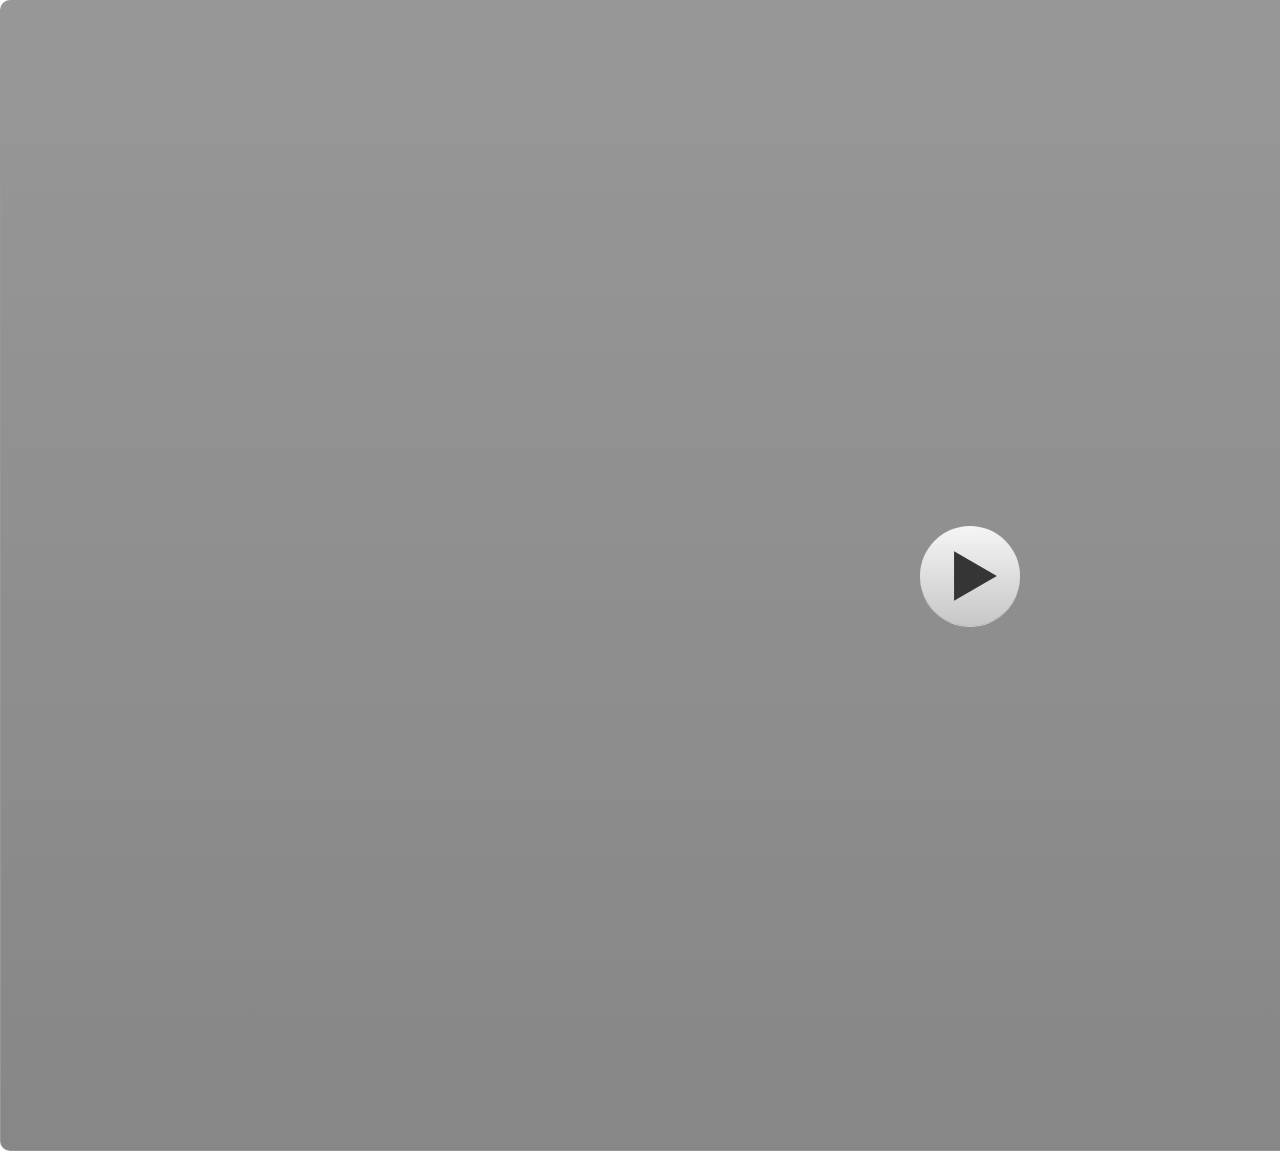
<file: index.html>
<!DOCTYPE html>
<html lang="en-US">
<head>
  <meta charset="utf-8">
  <!-- Created using Storyline 3 - http://www.articulate.com  -->
  <!-- version: 3.12.24693.0 -->
  <title>Projek Multimedia</title>
  <meta http-equiv="x-ua-compatible" content="IE=edge" />
  <meta name="viewport" content="width=device-width, initial-scale=1.0, user-scalable=no, shrink-to-fit=no, minimal-ui" />
  <meta name="apple-mobile-web-app-capable" content="yes" />
  <style>
    html, body { height: 100%; padding: 0; margin: 0 }
    #app { height: 100%; width: 100%; }
  </style>
  
  <script>window.THREE = { };</script>
</head>
<body style="background: #FFFFFF" class="cs-HTML theme-classic">
  <!-- 360 -->
  <script>!function(e){function n(e,i){return e.test(i)}function i(e){var i=e||navigator.userAgent,o=i.split("[FBAN");if(void 0!==o[1]&&(i=o[0]),this.apple={phone:n(t,i),ipod:n(d,i),tablet:!n(t,i)&&n(s,i),device:n(t,i)||n(d,i)||n(s,i)},this.amazon={phone:n(h,i),tablet:!n(h,i)&&n(a,i),device:n(h,i)||n(a,i)},this.android={phone:n(h,i)||n(b,i),tablet:!n(h,i)&&!n(b,i)&&(n(a,i)||n(r,i)),device:n(h,i)||n(a,i)||n(b,i)||n(r,i)},this.windows={phone:n(l,i),tablet:n(p,i),device:n(l,i)||n(p,i)},this.other={blackberry:n(f,i),blackberry10:n(u,i),opera:n(c,i),firefox:n(A,i),chrome:n(w,i),device:n(f,i)||n(u,i)||n(c,i)||n(A,i)||n(w,i)},this.seven_inch=n(v,i),this.any=this.apple.device||this.android.device||this.windows.device||this.other.device||this.seven_inch,this.phone=this.apple.phone||this.android.phone||this.windows.phone,this.tablet=this.apple.tablet||this.android.tablet||this.windows.tablet,"undefined"==typeof window)return this}function o(){var e=new i;return e.Class=i,e}var t=/iPhone/i,d=/iPod/i,s=/iPad/i,b=/(?=.*\bAndroid\b)(?=.*\bMobile\b)/i,r=/Android/i,h=/(?=.*\bAndroid\b)(?=.*\bSD4930UR\b)/i,a=/(?=.*\bAndroid\b)(?=.*\b(?:KFOT|KFTT|KFJWI|KFJWA|KFSOWI|KFTHWI|KFTHWA|KFAPWI|KFAPWA|KFARWI|KFASWI|KFSAWI|KFSAWA)\b)/i,l=/IEMobile/i,p=/(?=.*\bWindows\b)(?=.*\bARM\b)/i,f=/BlackBerry/i,u=/BB10/i,c=/Opera Mini/i,w=/(CriOS|Chrome)(?=.*\bMobile\b)/i,A=/(?=.*\bFirefox\b)(?=.*\bMobile\b)/i,v=new RegExp("(?:Nexus 7|BNTV250|Kindle Fire|Silk|GT-P1000)","i");"undefined"!=typeof module&&module.exports&&"undefined"==typeof window?module.exports=i:"undefined"!=typeof module&&module.exports&&"undefined"!=typeof window?module.exports=o():"function"==typeof define&&define.amd?define("isMobile",[],e.isMobile=o()):e.isMobile=o()}(this);
    window.isMobile.apple.tablet = window.isMobile.apple.tablet ||
      (navigator.platform === 'MacIntel' && navigator.maxTouchPoints > 1);
    window.isMobile.apple.device = window.isMobile.apple.device || window.isMobile.apple.tablet;
    window.isMobile.tablet = window.isMobile.tablet || window.isMobile.apple.tablet;
    window.isMobile.any = window.isMobile.any || window.isMobile.apple.tablet;
  </script>

  <div id="focus-sink" aria-hidden="true" tabIndex="-1"></div>

  <div id="preso"></div>
  <script>
    window.DS = {};
    window.globals = {
      DATA_PATH_BASE: '',
      HAS_FRAME: true,
      HAS_SLIDE: true,

      lmsPresent: false,
      tinCanPresent: false,
      cmi5Present: false,
      aoSupport: false,
      scale: 'noscale',
      captureRc: false,
      browserSize: 'optimal',
      bgColor: '#FFFFFF',
      features: 'AccessibleText,SettingsControl,TextStyleHyperlinks',
      themeName: 'classic',
      preloaderColor: '#FFFFFF',
      suppressAnalytics: false,
      productChannel: 'perpetual',
      publishSource: 'storyline',
      aid: '',
      cid: '010cecb2-eade-4b22-b352-d9605e9a0fcd',
      playerVersion: '3.12.24693.0',
      maxIosVideoElements: 5,

      
      parseParams: function(qs) {
        if (window.globals.parsedParams != null) {
          return window.globals.parsedParams;
        }
        qs = (qs || window.location.search.substr(1)).split('+').join(' ');
        var params = {},
            tokens,
            re = /[?&]?([^=]+)=([^&]*)/g;

        while (tokens = re.exec(qs)) {
          params[decodeURIComponent(tokens[1]).trim()] =
            decodeURIComponent(tokens[2]).trim();
        }
        window.globals.parsedParams = params;
        return params;
      }

    };

    (function() {

      var classTypes = [ 'desktop', 'mobile', 'phone', 'tablet' ];

      var addDeviceClasses = function(prefix, testObj) {
        var curr, i;
        for (i = 0; i < classTypes.length; i++) {
          curr = classTypes[i];
          if (testObj[curr]) {
            document.body.classList.add(prefix + curr);
          }
        }
      };

      var params = window.globals.parseParams(),
          isDevicePreview = params.devicepreview === '1',
          isPhoneOverride = params.deviceType === 'phone' || (isDevicePreview && params.phone == '1'),
          isTabletOverride = (params.deviceType === 'tablet' || isDevicePreview) && !isPhoneOverride,
          isMobileOverride = isPhoneOverride || isTabletOverride;

      var deviceView = {
        desktop: !window.isMobile.any && !isMobileOverride,
        mobile: window.isMobile.any || isMobileOverride,
        phone: isPhoneOverride || (window.isMobile.phone && !isTabletOverride),
        tablet: isTabletOverride || window.isMobile.tablet
      };

      window.globals.deviceView = deviceView;
      window.isMobile.desktop = !window.isMobile.any;
      window.isMobile.mobile = window.isMobile.any;

      addDeviceClasses('view-', deviceView);

    })();
  </script>
  
  <script src='story_content/user.js' type=text/javascript></script>
  <div class="slide-loader"></div>

  <script type="text/javascript">
    if (window.globals.deviceView.isMobile) { var doc = document, loader = doc.body.querySelector('.slide-loader'); [ 1, 2, 3 ].forEach(function(n) { var d = doc.createElement('div'); d.style.backgroundColor = window.globals.preloaderColor; d.classList.add('mobile-loader-dot'); d.classList.add('dot' + n); loader.appendChild(d); }); }
  </script>

  <div class="mobile-load-title-overlay" style="display: none">
    <div class="mobile-load-title">Projek Multimedia</div>
  </div>

  <div class="mobile-chrome-warning"></div>

  <script>
    
    if (window.autoSpider && window.vInterfaceObject) {
      document.querySelector('.mobile-load-title-overlay').style.display = 'none';
    }
  </script>

  

  <link rel="stylesheet" href="html5/data/css/output.min.css" data-noprefix />
</body>
<script src="html5/lib/scripts/bootstrapper.min.js"></script>
</body>
<audio src="" id="bgSong" preload="auto" autoplay loop></audio>
</html>
</file>
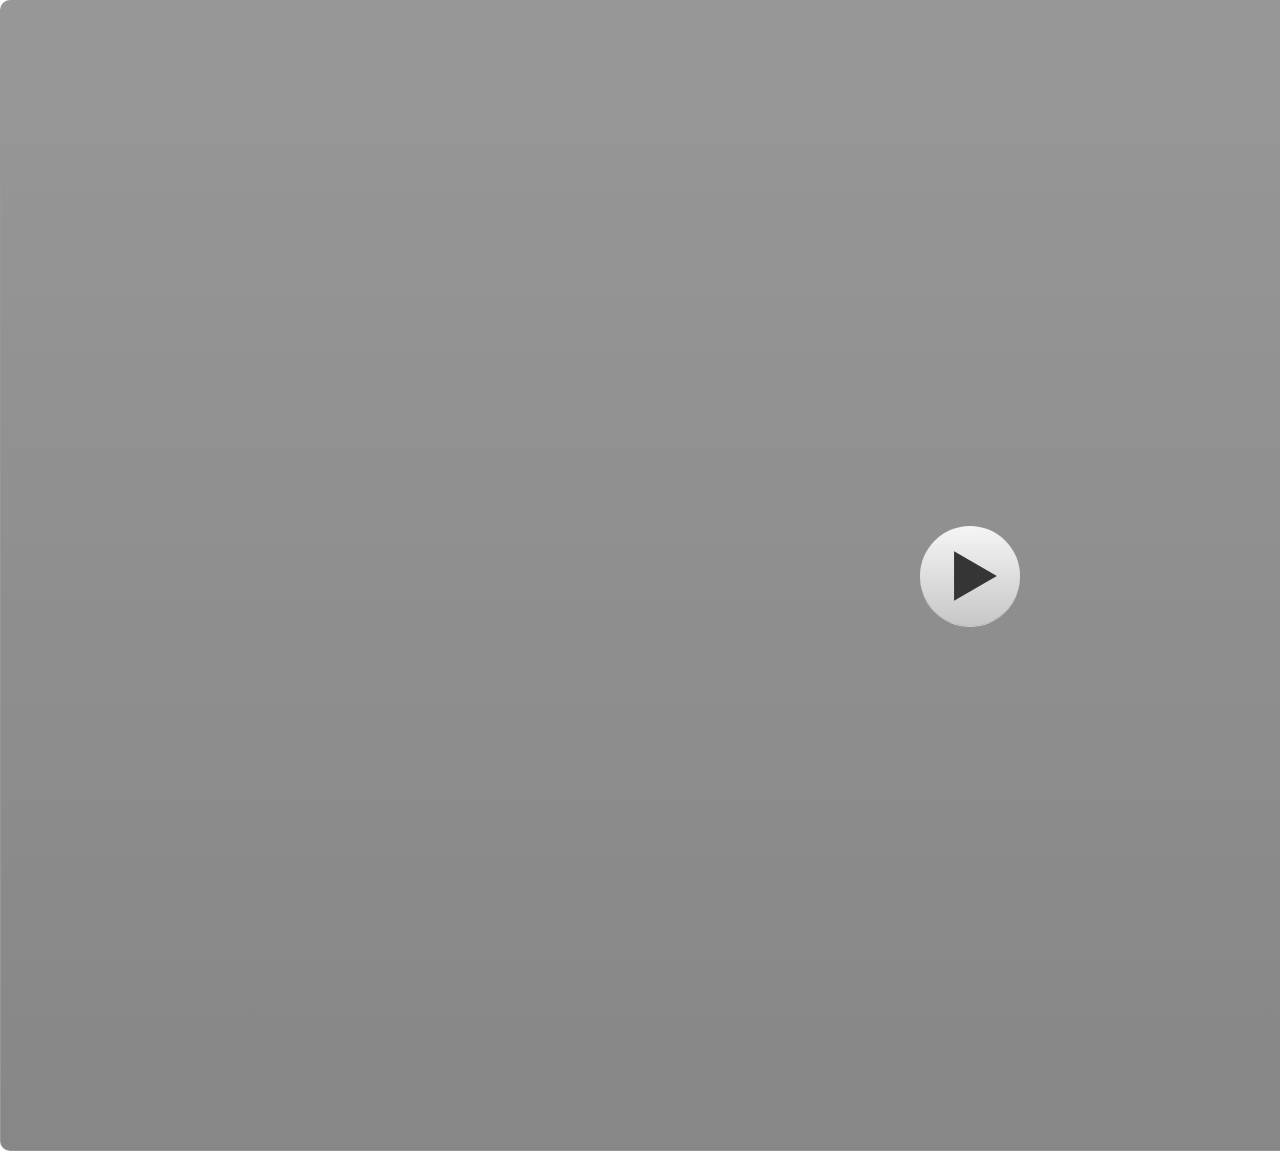
<file: story.html>
<!DOCTYPE html>
<html lang="en-US">
<head>
  <meta charset="utf-8">
  <!-- Created using Storyline 3 - http://www.articulate.com  -->
  <!-- version: 3.12.24693.0 -->
  <title>Projek Multimedia</title>
  <meta http-equiv="x-ua-compatible" content="IE=edge" />
  <meta name="viewport" content="width=device-width, initial-scale=1.0, user-scalable=no, shrink-to-fit=no, minimal-ui" />
  <meta name="apple-mobile-web-app-capable" content="yes" />
  <style>
    html, body { height: 100%; padding: 0; margin: 0 }
    #app { height: 100%; width: 100%; }
  </style>
  
  <script>window.THREE = { };</script>
</head>
<body style="background: #FFFFFF" class="cs-HTML theme-classic">
  <!-- 360 -->
  <script>!function(e){function n(e,i){return e.test(i)}function i(e){var i=e||navigator.userAgent,o=i.split("[FBAN");if(void 0!==o[1]&&(i=o[0]),this.apple={phone:n(t,i),ipod:n(d,i),tablet:!n(t,i)&&n(s,i),device:n(t,i)||n(d,i)||n(s,i)},this.amazon={phone:n(h,i),tablet:!n(h,i)&&n(a,i),device:n(h,i)||n(a,i)},this.android={phone:n(h,i)||n(b,i),tablet:!n(h,i)&&!n(b,i)&&(n(a,i)||n(r,i)),device:n(h,i)||n(a,i)||n(b,i)||n(r,i)},this.windows={phone:n(l,i),tablet:n(p,i),device:n(l,i)||n(p,i)},this.other={blackberry:n(f,i),blackberry10:n(u,i),opera:n(c,i),firefox:n(A,i),chrome:n(w,i),device:n(f,i)||n(u,i)||n(c,i)||n(A,i)||n(w,i)},this.seven_inch=n(v,i),this.any=this.apple.device||this.android.device||this.windows.device||this.other.device||this.seven_inch,this.phone=this.apple.phone||this.android.phone||this.windows.phone,this.tablet=this.apple.tablet||this.android.tablet||this.windows.tablet,"undefined"==typeof window)return this}function o(){var e=new i;return e.Class=i,e}var t=/iPhone/i,d=/iPod/i,s=/iPad/i,b=/(?=.*\bAndroid\b)(?=.*\bMobile\b)/i,r=/Android/i,h=/(?=.*\bAndroid\b)(?=.*\bSD4930UR\b)/i,a=/(?=.*\bAndroid\b)(?=.*\b(?:KFOT|KFTT|KFJWI|KFJWA|KFSOWI|KFTHWI|KFTHWA|KFAPWI|KFAPWA|KFARWI|KFASWI|KFSAWI|KFSAWA)\b)/i,l=/IEMobile/i,p=/(?=.*\bWindows\b)(?=.*\bARM\b)/i,f=/BlackBerry/i,u=/BB10/i,c=/Opera Mini/i,w=/(CriOS|Chrome)(?=.*\bMobile\b)/i,A=/(?=.*\bFirefox\b)(?=.*\bMobile\b)/i,v=new RegExp("(?:Nexus 7|BNTV250|Kindle Fire|Silk|GT-P1000)","i");"undefined"!=typeof module&&module.exports&&"undefined"==typeof window?module.exports=i:"undefined"!=typeof module&&module.exports&&"undefined"!=typeof window?module.exports=o():"function"==typeof define&&define.amd?define("isMobile",[],e.isMobile=o()):e.isMobile=o()}(this);
    window.isMobile.apple.tablet = window.isMobile.apple.tablet ||
      (navigator.platform === 'MacIntel' && navigator.maxTouchPoints > 1);
    window.isMobile.apple.device = window.isMobile.apple.device || window.isMobile.apple.tablet;
    window.isMobile.tablet = window.isMobile.tablet || window.isMobile.apple.tablet;
    window.isMobile.any = window.isMobile.any || window.isMobile.apple.tablet;
  </script>

  <div id="focus-sink" aria-hidden="true" tabIndex="-1"></div>

  <div id="preso"></div>
  <script>
    window.DS = {};
    window.globals = {
      DATA_PATH_BASE: '',
      HAS_FRAME: true,
      HAS_SLIDE: true,

      lmsPresent: false,
      tinCanPresent: false,
      cmi5Present: false,
      aoSupport: false,
      scale: 'noscale',
      captureRc: false,
      browserSize: 'optimal',
      bgColor: '#FFFFFF',
      features: 'AccessibleText,SettingsControl,TextStyleHyperlinks',
      themeName: 'classic',
      preloaderColor: '#FFFFFF',
      suppressAnalytics: false,
      productChannel: 'perpetual',
      publishSource: 'storyline',
      aid: '',
      cid: '010cecb2-eade-4b22-b352-d9605e9a0fcd',
      playerVersion: '3.12.24693.0',
      maxIosVideoElements: 5,

      
      parseParams: function(qs) {
        if (window.globals.parsedParams != null) {
          return window.globals.parsedParams;
        }
        qs = (qs || window.location.search.substr(1)).split('+').join(' ');
        var params = {},
            tokens,
            re = /[?&]?([^=]+)=([^&]*)/g;

        while (tokens = re.exec(qs)) {
          params[decodeURIComponent(tokens[1]).trim()] =
            decodeURIComponent(tokens[2]).trim();
        }
        window.globals.parsedParams = params;
        return params;
      }

    };

    (function() {

      var classTypes = [ 'desktop', 'mobile', 'phone', 'tablet' ];

      var addDeviceClasses = function(prefix, testObj) {
        var curr, i;
        for (i = 0; i < classTypes.length; i++) {
          curr = classTypes[i];
          if (testObj[curr]) {
            document.body.classList.add(prefix + curr);
          }
        }
      };

      var params = window.globals.parseParams(),
          isDevicePreview = params.devicepreview === '1',
          isPhoneOverride = params.deviceType === 'phone' || (isDevicePreview && params.phone == '1'),
          isTabletOverride = (params.deviceType === 'tablet' || isDevicePreview) && !isPhoneOverride,
          isMobileOverride = isPhoneOverride || isTabletOverride;

      var deviceView = {
        desktop: !window.isMobile.any && !isMobileOverride,
        mobile: window.isMobile.any || isMobileOverride,
        phone: isPhoneOverride || (window.isMobile.phone && !isTabletOverride),
        tablet: isTabletOverride || window.isMobile.tablet
      };

      window.globals.deviceView = deviceView;
      window.isMobile.desktop = !window.isMobile.any;
      window.isMobile.mobile = window.isMobile.any;

      addDeviceClasses('view-', deviceView);

    })();
  </script>
  
  <script src='story_content/user.js' type=text/javascript></script>
  <div class="slide-loader"></div>

  <script type="text/javascript">
    if (window.globals.deviceView.isMobile) { var doc = document, loader = doc.body.querySelector('.slide-loader'); [ 1, 2, 3 ].forEach(function(n) { var d = doc.createElement('div'); d.style.backgroundColor = window.globals.preloaderColor; d.classList.add('mobile-loader-dot'); d.classList.add('dot' + n); loader.appendChild(d); }); }
  </script>

  <div class="mobile-load-title-overlay" style="display: none">
    <div class="mobile-load-title">Projek Multimedia</div>
  </div>

  <div class="mobile-chrome-warning"></div>

  <script>
    
    if (window.autoSpider && window.vInterfaceObject) {
      document.querySelector('.mobile-load-title-overlay').style.display = 'none';
    }
  </script>

  

  <link rel="stylesheet" href="html5/data/css/output.min.css" data-noprefix />
</body>
<script src="html5/lib/scripts/bootstrapper.min.js"></script>
</body>
<audio src="" id="bgSong" preload="auto" autoplay loop></audio>
</html>
</file>
